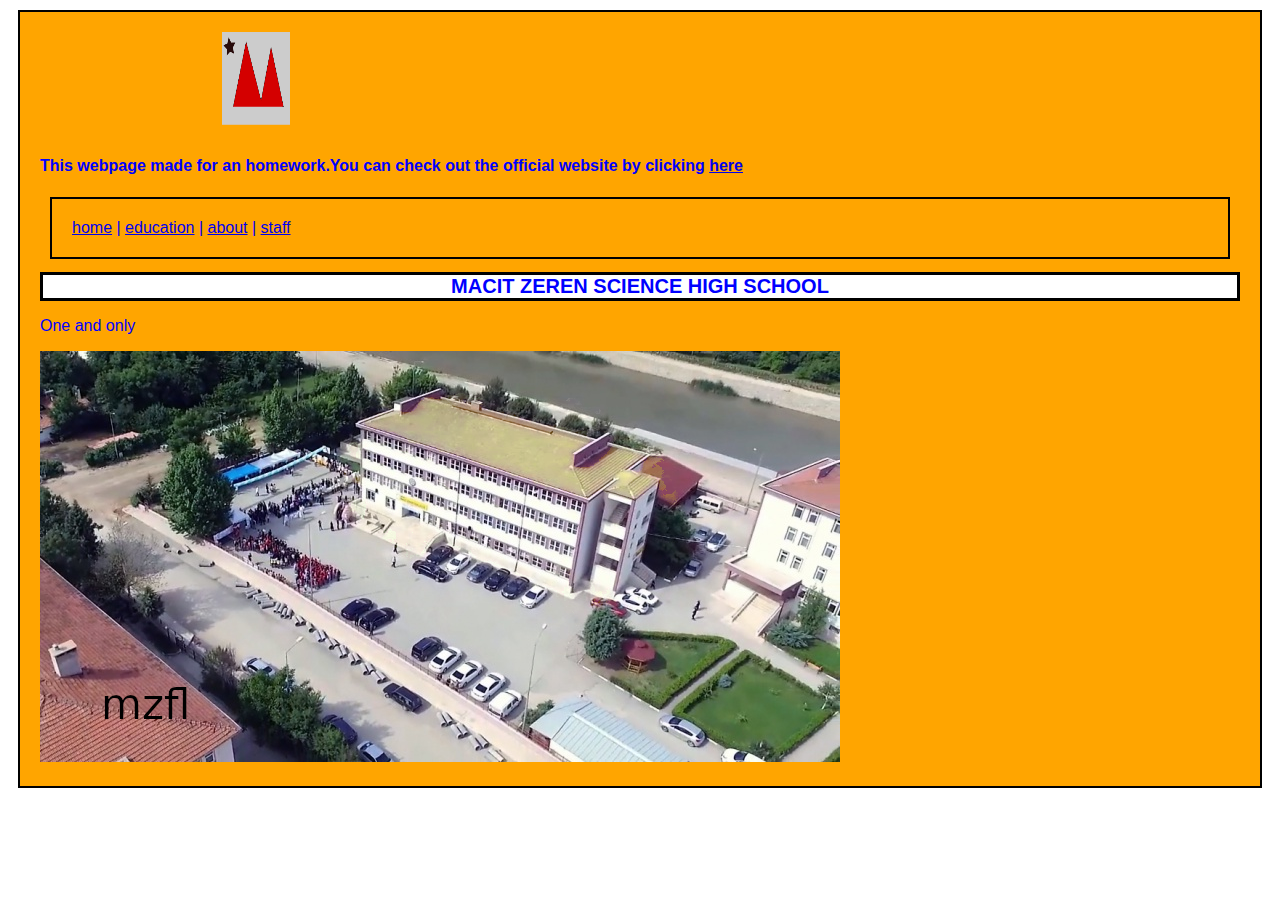
<file: index.html>
<!DOCTYPE html>
<html lang="en">
<head>
	<link href="stylesheet.css" rel="stylesheet">
<meta charset="utf-8">
<title>MZFL</title>
</head>
<body>
	<div class="ce">
	<img src="logo.png"alt="logo"width="250"height="100"</div>
	<h4>This webpage made for an homework.You can check out the official website by clicking <a href="http://amasyamzfl.meb.k12.tr/">here</a></h4>
<div class="ce">
<a href="index.html">home</a> |
<a href="education.html">education</a> |
<a href="about.html">about</a> |
<a href="staff.html">staff</a>
</div>
<h1>MACIT ZEREN SCIENCE HIGH SCHOOL</h1>
<p>One and only</p>
<img src="./okuledited.png" alt="school photo">

</body>

</html>
</file>
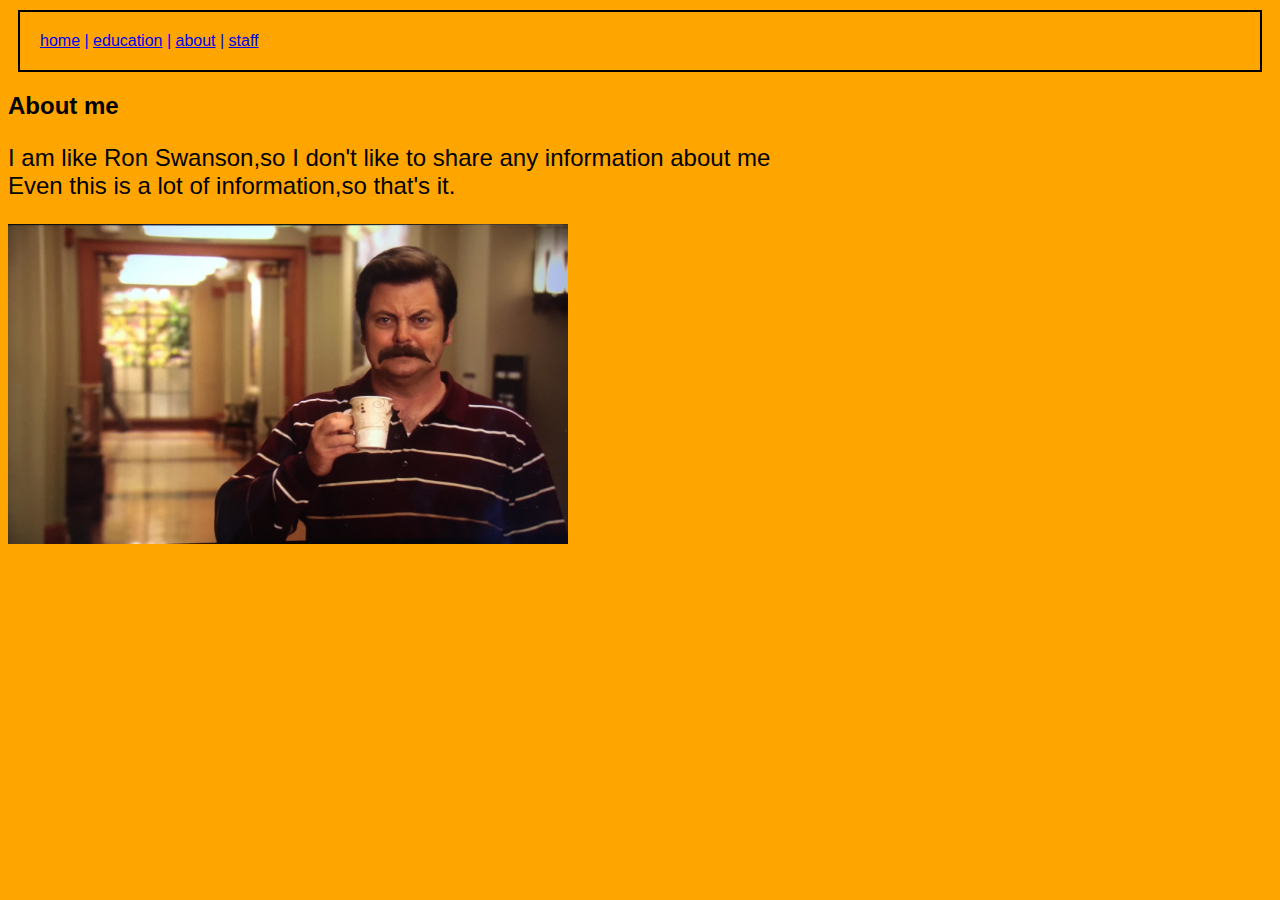
<file: about.html>
<!DOCTYPE html>
<html lang="en">
<head>
	<style>
	body {font-family: Cabin,Helvetica,sans-serif;
	
		background-color:orange;
		}
		p {	font-size:1.5em;	} </style>
<meta charset="utf-8">
<title>MZFL</title>
<link href="stylesheet.css" rel="stylesheet">
</head>
<body>
<div class="ce">
<a href="index.html">home</a> |
<a href="education.html">education</a> |
<a href="about.html">about</a> |
<a href="staff.html">staff</a>
</div>
<h2>About me</h2>
<p>I am like Ron Swanson,so I don't like to share any information about me<br>
Even this is a lot of information,so that's it.</p>
<img src="./ronswanson.png" alt="picture of Ron" width="560" height="320">
</body>

</html>
</file>
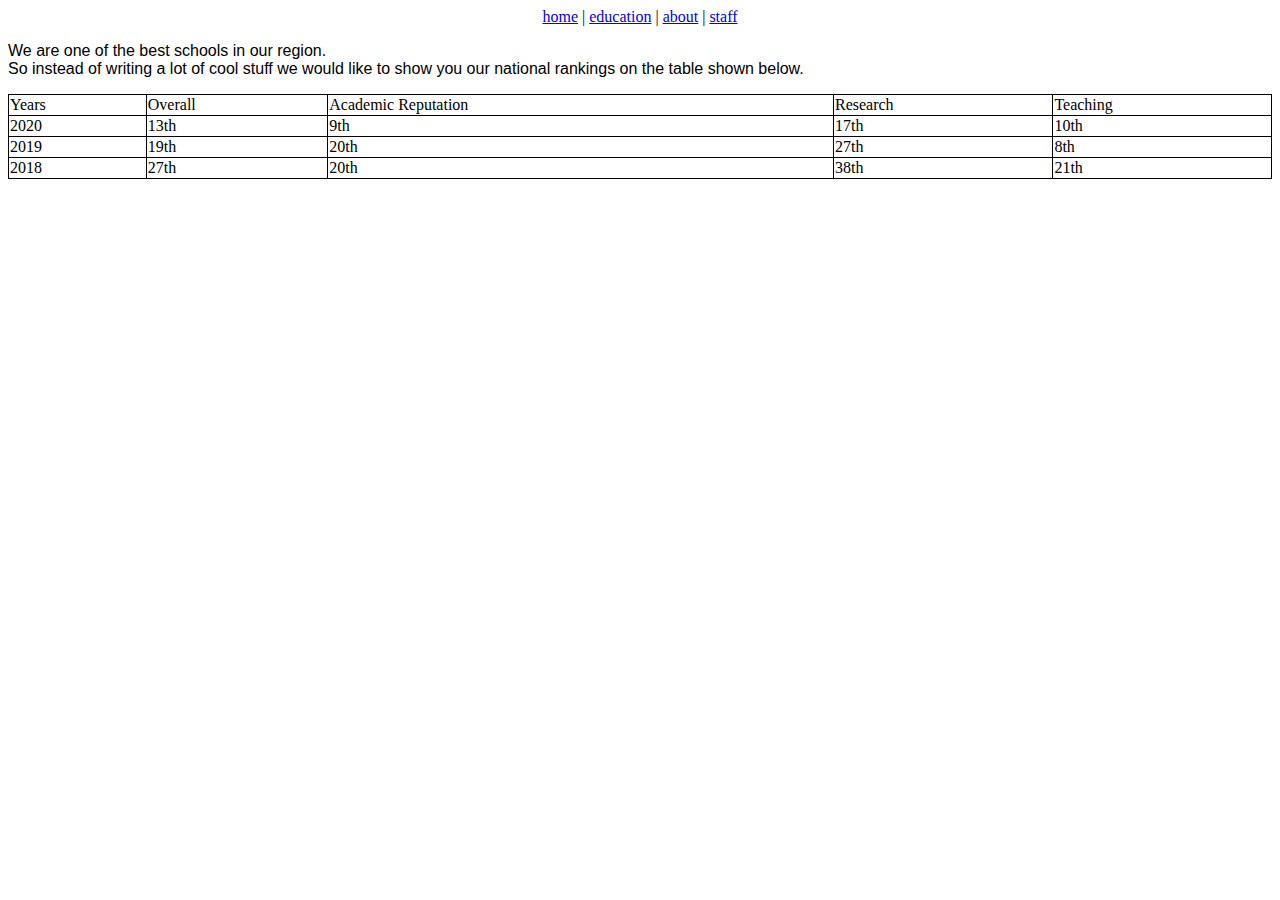
<file: education.html>
<!DOCTYPE html>
<html lang="en">
<head>
	<style>
table, td, th {
  border: 1px solid black;
}

table {
  width: 100%;
  border-collapse: collapse;
}
	p {font-family: Cabin,Helvetica,sans-serif;
		}</style>
<meta charset="utf-8">
<title>MZFL</title>
</head>
<body>
<div align="center">
<a href="index.html">home</a> |
<a href="education.html">education</a> |
<a href="about.html">about</a> |
<a href="staff.html">staff</a>
</div>
<p>We are one of the best schools in our region.<br>So instead of writing a lot of cool stuff we would like to show you our national rankings on the table shown below.</p>
<table>
  <tr>
    <td>Years</td>
    <td>Overall</td>
    <td>Academic Reputation</td>
    <td>Research</td>
    <td>Teaching</td>
  </tr>
  <tr>
    <td>2020</td>
    <td>13th</td>
    <td>9th</td>
    <td>17th</td>
    <td>10th</td>
  </tr>
  <tr>
    <td>2019</td>
    <td>19th</td>
    <td>20th</td>
    <td>27th</td>
    <td>8th</td>
  </tr>
  <tr>
    <td>2018</td>
    <td>27th</td>
    <td>20th</td>
    <td>38th</td>
    <td>21th</td>
  </tr>
  
</table>
</body>

</html>
</file>
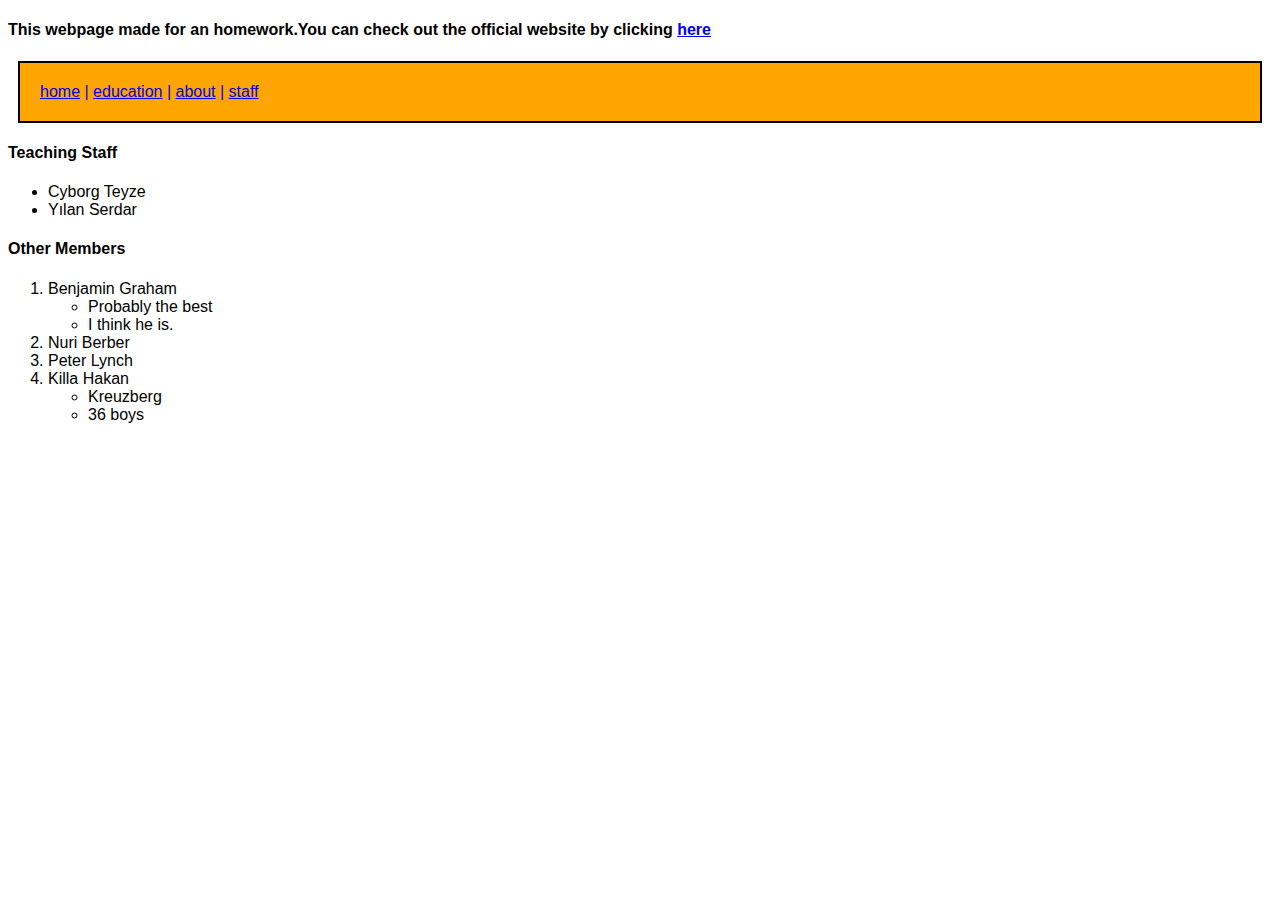
<file: staff.html>
<!DOCTYPE html>
<html lang="en">
<head>
	<style>
		.ce {
  background-color: orange;
  color: blue;
  border: 2px solid black;
  margin: 10px;
  padding: 20px;
}
	body {font-family: Cabin,Helvetica,sans-serif;
		}
		</style>
<meta charset="utf-8">
<title>MZFL</title>
</head>
<body>
	<h4>This webpage made for an homework.You can check out the official website by clicking <a href="http://amasyamzfl.meb.k12.tr/">here</a></h4>
<div class="ce">
<a href="index.html">home</a> |
<a href="education.html">education</a> |
<a href="about.html">about</a> |
<a href="staff.html">staff</a>
</div>
<h4>Teaching Staff</h4>
<ul>
	<li>Cyborg Teyze</li>
	<li>Yılan Serdar</li>

</ul>
<h4>Other Members</h4>
<ol>
<li>Benjamin Graham
<ul>
<li>Probably the best</li>
<li>I think he is.</li>

</ul></li>
<li>Nuri Berber
</li>
<li>Peter Lynch</li>
<li>Killa Hakan
<ul>
<li>Kreuzberg</li>
<li>36 boys</li>
</ul></li>
</ol>

</body>

</html>
</file>
<file: stylesheet.css>
.ce {
  background-color: orange;
  color: blue;
  border: 2px solid black;
  margin: 10px;
  padding: 20px;
}
	body {font-family: Cabin,Helvetica,sans-serif; }
h1{font-family: Cabin, Helvetica, sans-serif;
color:blue;
text-align:center;
background-color:white;
font-size:20px;
border:3px solid black;
}
</file>
